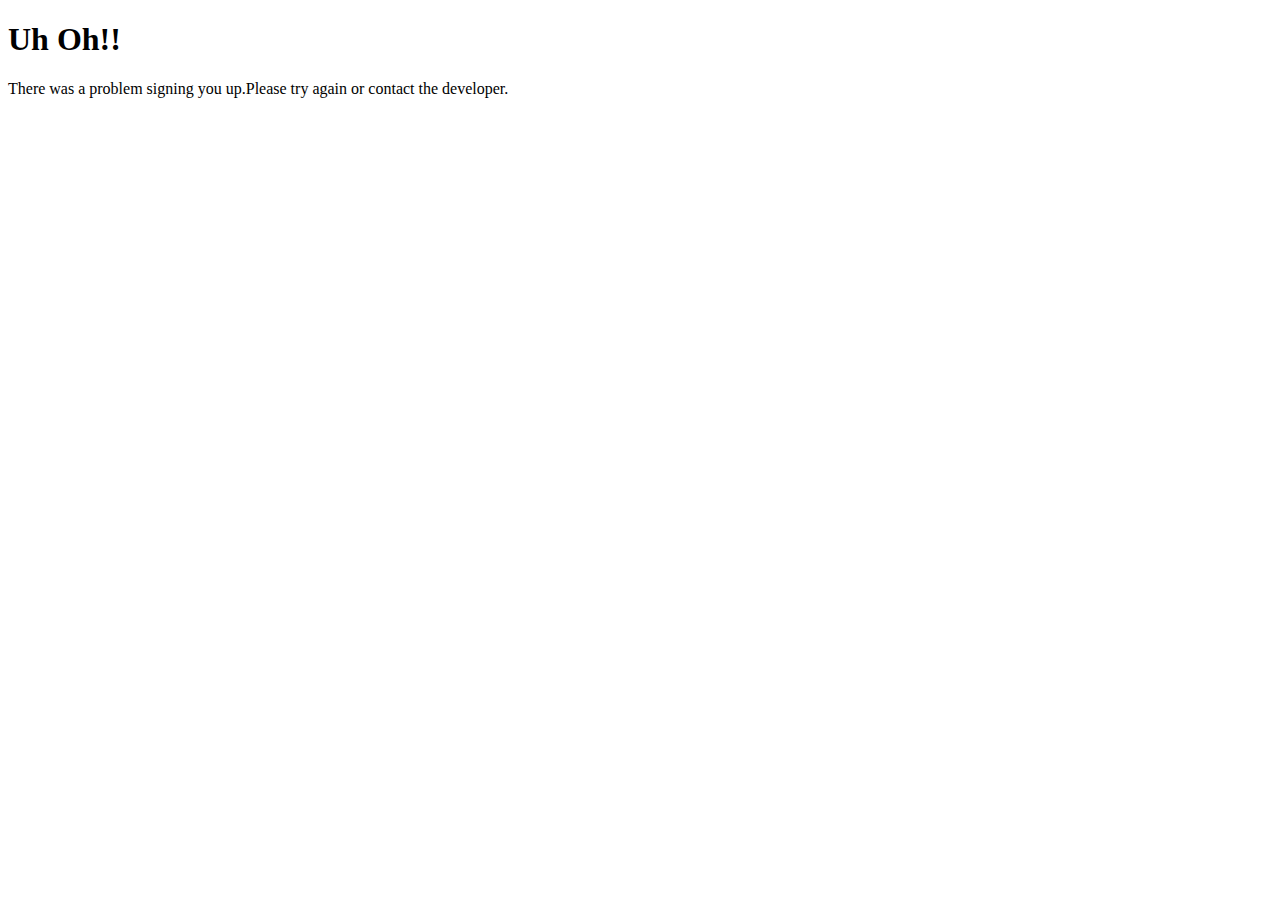
<file: failure.html>
<!DOCTYPE html>
<html lang="en" dir="ltr">

<head>
  <meta charset="utf-8">
  <title>Failure</title>
    <link href="https://cdn.jsdelivr.net/npm/bootstrap@5.2.0/dist/css/bootstrap.min.css" rel="stylesheet" integrity="sha384-gH2yIJqKdNHPEq0n4Mqa/HGKIhSkIHeL5AyhkYV8i59U5AR6csBvApHHNl/vI1Bx" crossorigin="anonymous">
</head>

<body>
  <div class="jumbotron">
    <h1 class="display-4">Uh Oh!!</h1>
    <p class="lead">There was a problem signing you up.Please try again or contact the developer.</p>
  </div>
</body>

</html>
</file>
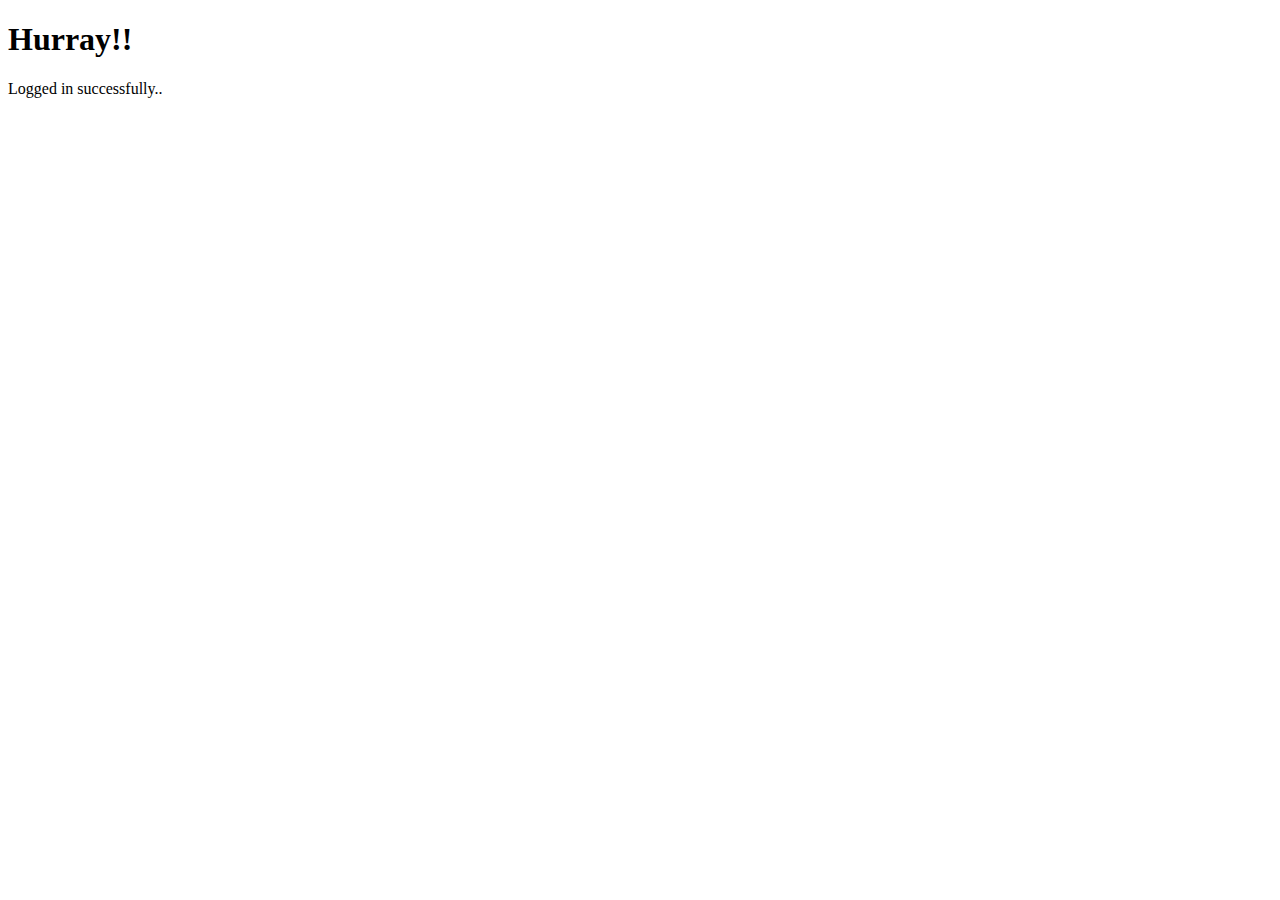
<file: success.html>
<!DOCTYPE html>
<html lang="en" dir="ltr">

<head>
  <meta charset="utf-8">
  <title>Success</title>
    <link href="https://cdn.jsdelivr.net/npm/bootstrap@5.2.0/dist/css/bootstrap.min.css" rel="stylesheet" integrity="sha384-gH2yIJqKdNHPEq0n4Mqa/HGKIhSkIHeL5AyhkYV8i59U5AR6csBvApHHNl/vI1Bx" crossorigin="anonymous">
</head>

<body>
  <div class="jumbotron">
    <h1 class="display-4">Hurray!!</h1>
    <p class="lead">Logged in successfully..</p>
  </div>
</body>

</html>
</file>
